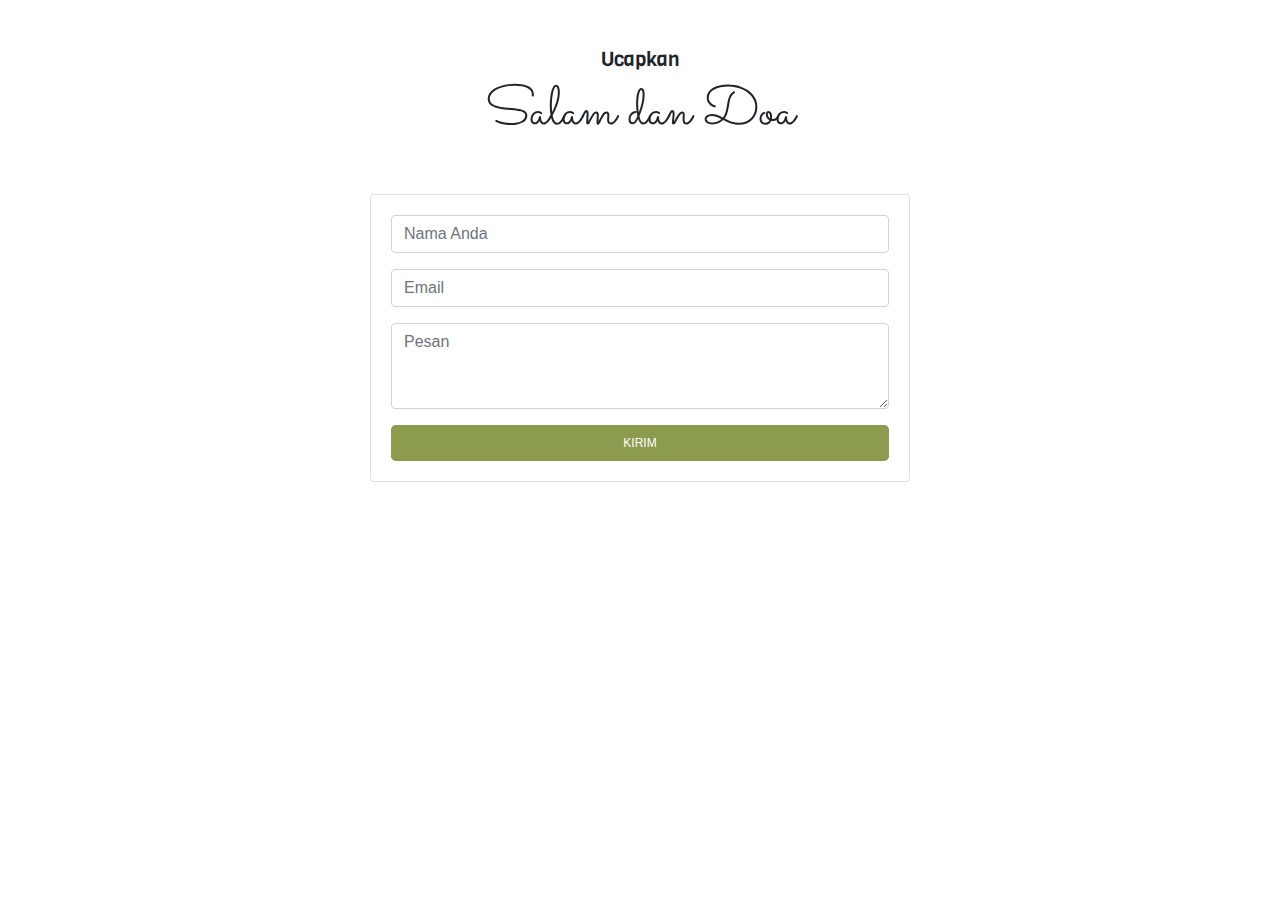
<file: pesan.html>
<!DOCTYPE html>
<html lang="en">

<head>
    <meta charset="UTF-8">
    <meta name="viewport" content="width=device-width, initial-scale=1.0">
    <meta http-equiv="X-UA-Compatible" content="ie=edge">
    <link rel="stylesheet" href="css/pesan.min.css">
    <link href="https://fonts.googleapis.com/css2?family=Sacramento&family=Viga&display=swap" rel="stylesheet">
    <link rel="stylesheet" href="https://maxcdn.bootstrapcdn.com/bootstrap/4.0.0/css/bootstrap.min.css"
        integrity="sha384-Gn5384xqQ1aoWXA+058RXPxPg6fy4IWvTNh0E263XmFcJlSAwiGgFAW/dAiS6JXm" crossorigin="anonymous">
    <title>Kirim Pesan</title>
</head>

<body>
    <div class="container">
        <div class="text-center mt-5">
            <h3>Ucapkan</h3>
            <h1>Salam dan Doa</h1>
        </div>
        <div class="row mt-5">
            <div class="col-md-6 offset-md-3">
                <div class="card card-body">
                    <form action="insert.php" method="POST">
                        <div class="form-group">
                            <input type="text" class="form-control" id="nama" name= "nama" placeholder="Nama Anda">
                        </div>
                        <div class="form-group">
                            <input type="email" class="form-control" id="email" name= "email" placeholder="Email">
                        </div>
                        <div class="form-group">
                            <textarea class="form-control" id="pesan" name= "pesan" placeholder="Pesan" rows="3"></textarea>
                        </div>
                        <div class="text-center">
                                <button type="submit" class="btn tombol btn-lg btn-block">Kirim</button>
                              </div>
                    </form>
                </div>
            </div>

        </div>
    </div>

    <script src="https://maxcdn.bootstrapcdn.com/bootstrap/4.0.0/js/bootstrap.min.js"
        integrity="sha384-JZR6Spejh4U02d8jOt6vLEHfe/JQGiRRSQQxSfFWpi1MquVdAyjUar5+76PVCmYl" crossorigin="anonymous">
    </script>
</body>

</html>
</file>
<file: css/pesan.min.css>
body{background-color:green}.container .title{margin-top:120px}.container h1{font-family:'Sacramento', cursive;font-weight:500;font-size:55px}.container h3{font-size:20px;font-weight:500;font-family:'Viga', sans-serif}.container .btn{-webkit-box-align:center;-ms-flex-align:center;align-items:center;-webkit-box-pack:center;-ms-flex-pack:center;justify-content:center;justify-items:center;text-align:center}.container .tombol{text-decoration:none;color:#fff;padding:8px 20px;text-transform:uppercase;font-size:12px;background-color:#8c9c4f}
/*# sourceMappingURL=pesan.min.css.map */
</file>
